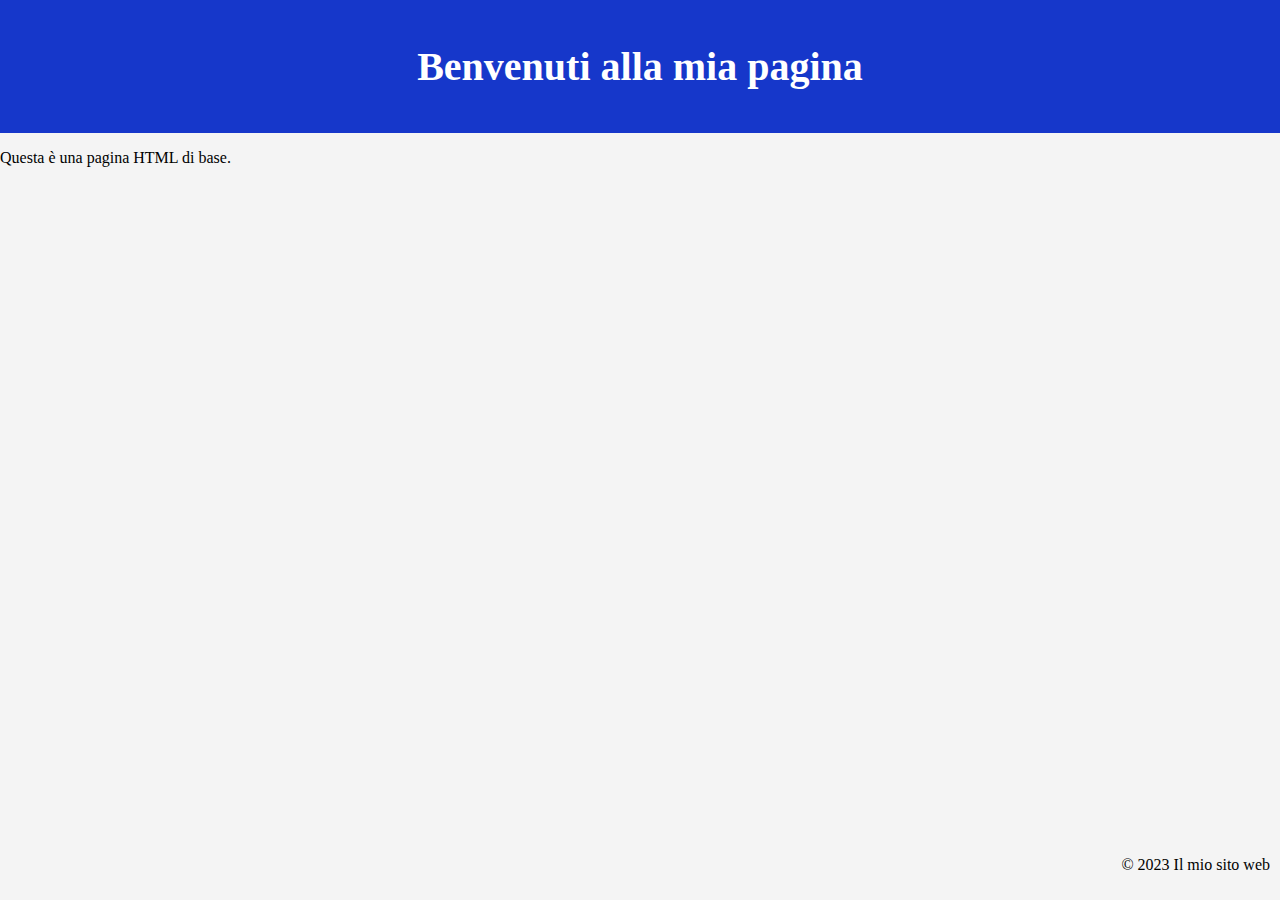
<file: prima_prova.html>
<!DOCTYPE html>
<html lang="it">
<head>
    <meta charset="UTF-8">
    <meta name="viewport" content="width=device-width, initial-scale=1.0">
    <title>Pagina di Base</title>
    <link rel="stylesheet" href="style.css">
</head>
<body>
    <header>
        <h1>Benvenuti alla mia pagina</h1>
    </header>
    <main>
        <p>Questa è una pagina HTML di base.</p>
    </main>
    <footer>
        <p>&copy; 2023 Il mio sito web</p>
    </footer>
</body>
</html>
</file>
<file: style.css>
:root {
    --colore-nav-footer-1: rgb(14, 225, 14);
    --colore-nav-footer-2: yellow;
    --colore-nav-footer-3: orange;
    --colore-nav-footer-4: cyan;
}

body {
    font-family: 'Times New Roman', Times, serif, monospace;
    margin: 0;
    box-sizing: border-box;
    width: auto;
    min-height:100vh;
    flex-direction:column;
    padding: 0;
    display: flex;
    background-color: #f4f4f4;
}

header {
    background-color: #1637ca;
    font-size: 20px;
    color: white;
    text-align: center;
    padding: 16px 0;
}

nav ul {
    list-style-type: none;
    padding: 10px 0;
    margin: 0;
    display: flex;
    align-items: center;
}

nav ul .centro {
    display: flex;
    justify-content: center;
    flex-grow: 1;
}


@media (max-width: 700px) {
    nav ul li:first-child{
        padding-bottom: 10px;
    }
    nav ul {
        flex-direction: column;
    }
}

nav ul li {
    margin: 0 20px;
}

nav ul li a {
    text-decoration: none;
    font-size: 20px;
    font-weight: bold;
    color: black;
}

nav ul li a:hover {
    text-decoration: underline;
}
nav.nav1 ul {
    background-color: var(--colore-nav-footer-1); /* Color for the first nav */
}
nav.nav2 ul {
    background-color: var(--colore-nav-footer-2); /* Color for the second nav */
}
nav.nav3 ul {
    background-color: var(--colore-nav-footer-3); /* Color for the third nav */
}
nav.nav4 ul {
    background-color: var(--colore-nav-footer-4); /* Color for the third nav */
}

main{
    flex:1;
}

.corpo-centrale{
    display: flex;
    width: 100%;
}

main div.testo {
    padding: 10px;
    width: 60%;
    text-align: left;
    font-size: 16px;
    color: black;
}
main h1 {
    text-align: center;
    font-size: 20px;
    font-weight: bold;
}
main p a {
    text-decoration: none;
    font-style: italic;
}
main p a:hover{
    text-decoration: underline;
    background-color: gray;
    color: white;
}
.immagini {
    display: flex;
    flex-direction: column; 
    align-items: center; 
}

.imm1, .imm2{
    display: flex;
    align-items: center;
    justify-content: center;  
    padding: 10px;
}
img {
    display: block;
    margin-left: auto;
    margin-right: auto;
    max-width: 100%;
    height: auto;
}
@media (max-width: 1018px) {
    img {
        max-width: 100%;
        height: auto;
    }
}

ul {
    padding: 10px;
    margin: 0;
}

ul li {
    display: flex;
    align-items: flex-start; 
    margin-bottom: 5px;
}

ul li b {
    flex-shrink: 0; 
}
.fotov{
    width: 215px; 
}
.eo{
    width: 180px; 
}
.idro{
    width: 240px; 
}
ul li .descrizione {
    margin-left: 10px;
}


footer {
    color: black;
    text-align: right;
    padding: 10px;
}
footer div {
    display: flex;
    justify-content: space-between;
    font-weight: bold;
    font-size: 20px;
}

footer.footer1 {
    background-color: var(--colore-nav-footer-1); 
}
footer.footer2 {
    background-color: var(--colore-nav-footer-2); 
}
footer.footer3 {
    background-color: var(--colore-nav-footer-3); 
}
footer.footer4 {
    background-color: var(--colore-nav-footer-4); 
}
</file>
